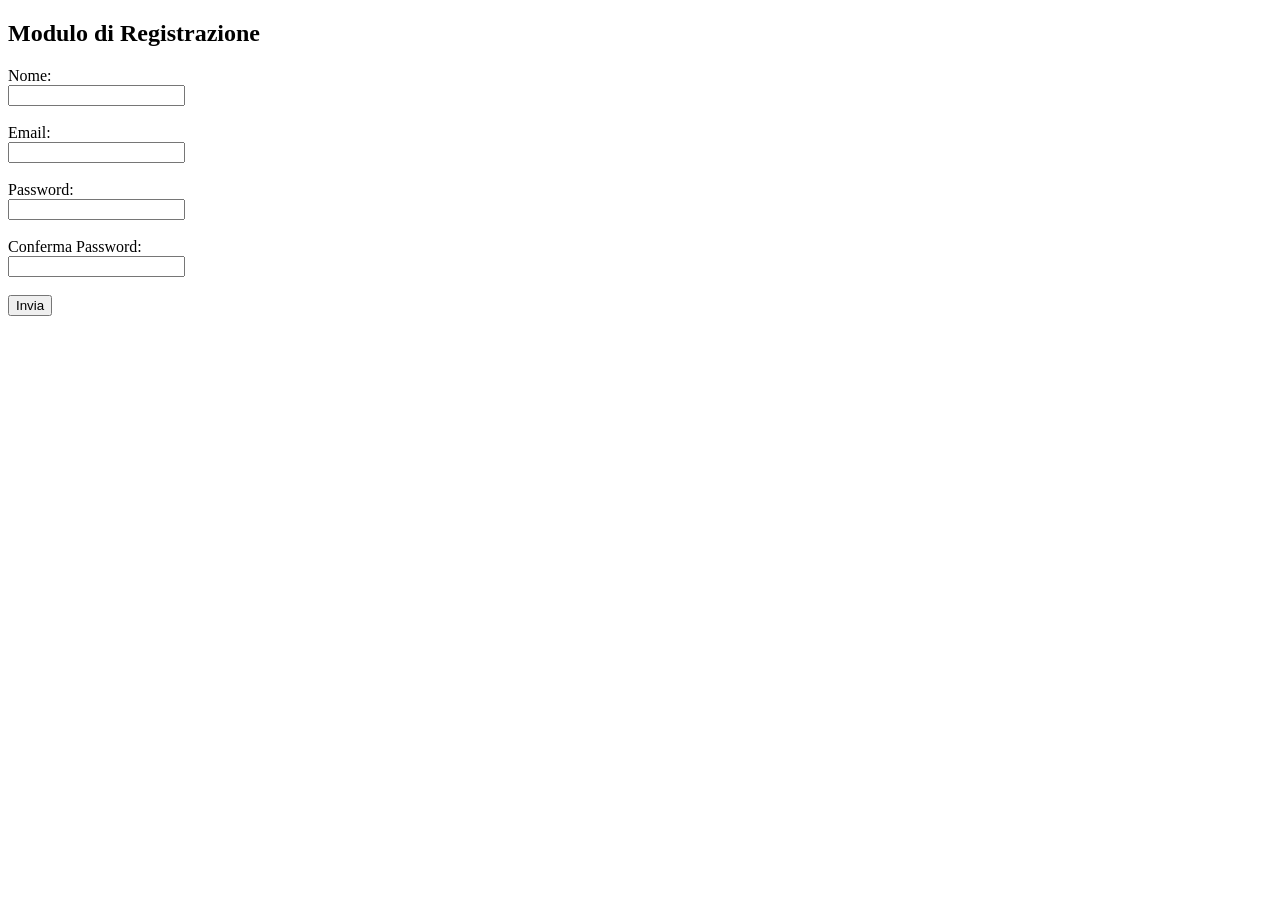
<file: 33B51/index.html>
<!DOCTYPE html>
<html lang="it">
<head>
    <meta charset="UTF-8">
    <title>Registrazione</title>
</head>
<body>

<h2>Modulo di Registrazione</h2>

<form action="visualizza.php" method="post">

    Nome:<br>
    <input type="text" name="nome" required><br><br>

    Email:<br>
    <input type="email" name="email" required><br><br>

    Password:<br>
    <input type="password" name="password" required><br><br>

    Conferma Password:<br>
    <input type="password" name="conferma" required><br><br>

    <input type="submit" value="Invia">

</form>

</body>
</html>
</file>
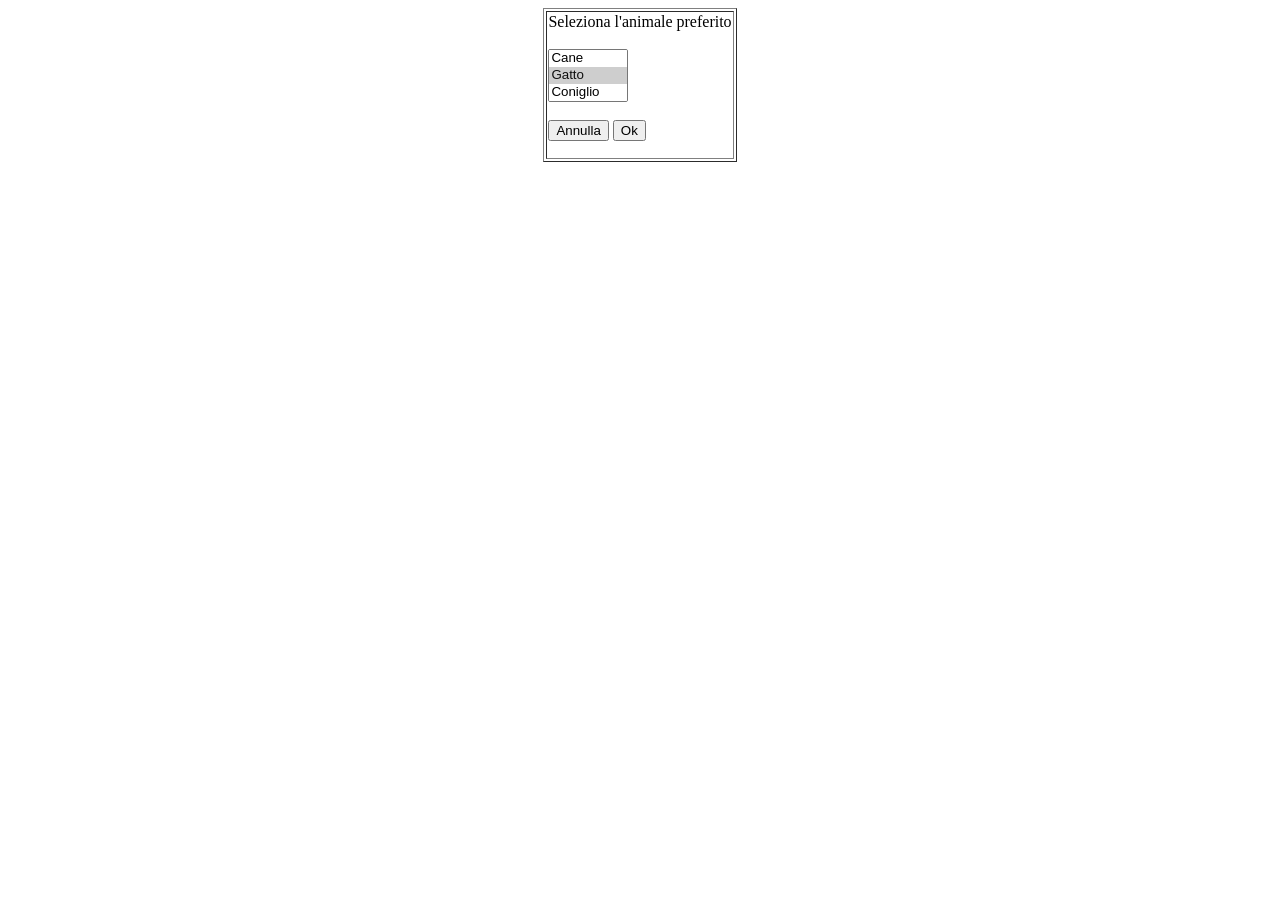
<file: 37es/index.html>
<html>
<head>
<title>Animale preferito</title>
</head>

<body>

<table align="center" border="1">
<tr>
<td>

Seleziona l'animale preferito<br><br>

<form method="POST" action="StampaAnimale.php">

<select name="animale[]" size="3" multiple>

<option value="Cane">Cane</option>
<option value="Gatto" selected>Gatto</option>
<option value="Coniglio">Coniglio</option>
<option value="Criceto">Criceto</option>
<option value="Canarino">Canarino</option>
<option value="Pesce rosso">Pesce rosso</option>

</select>

<br><br>

<input type="reset" value="Annulla">
<input type="submit" value="Ok">

</form>

</td>
</tr>
</table>

</body>
</html>
</file>
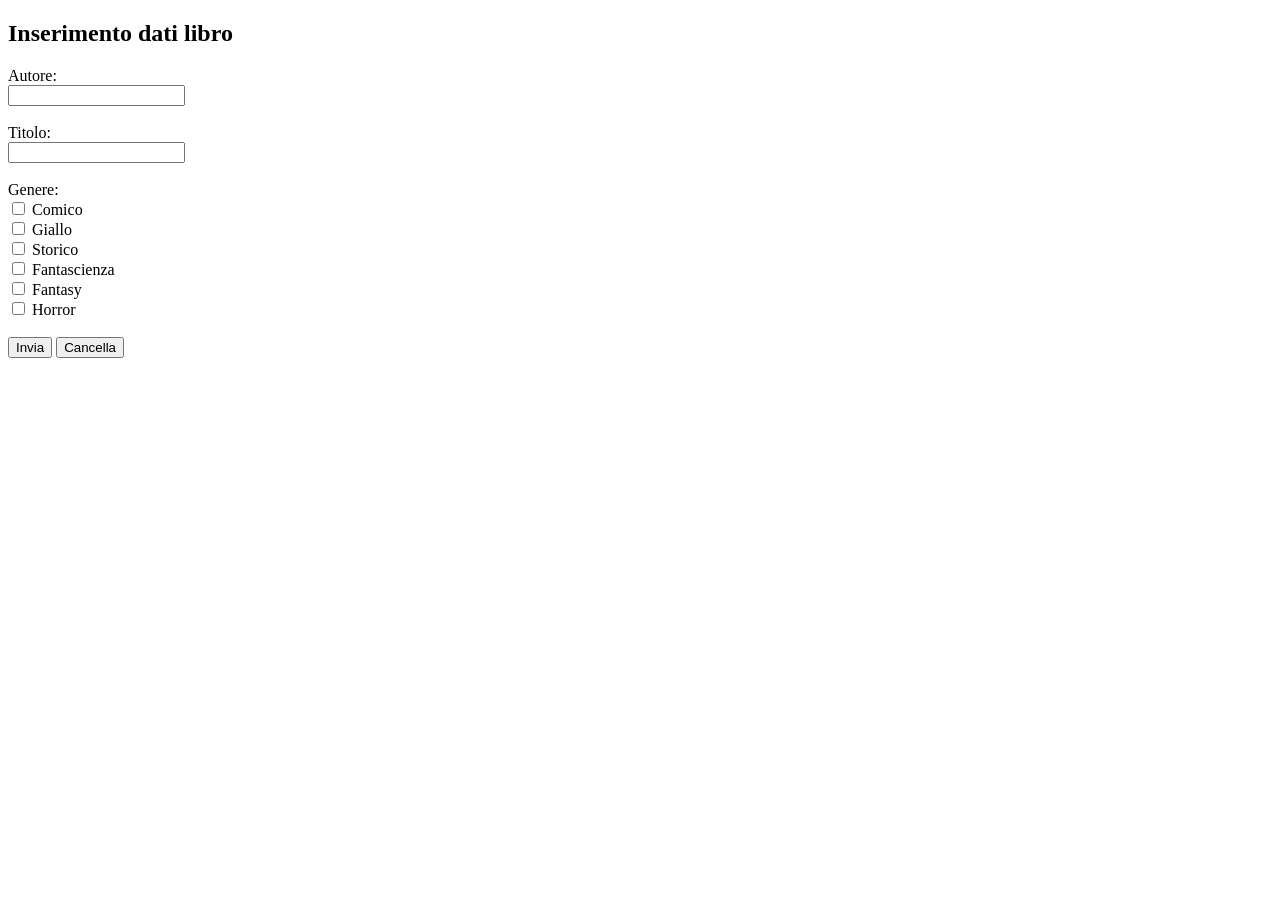
<file: es38/index.html>
<!DOCTYPE html>
<html>
<head>
    <title>Inserimento dati libro</title>
</head>

<body>

<h2>Inserimento dati libro</h2>

<form action="risultato.php" method="post">

    Autore:<br>
    <input type="text" name="autore"><br><br>

    Titolo:<br>
    <input type="text" name="titolo"><br><br>

    Genere:<br>

    <input type="checkbox" name="genere[]" value="Comico"> Comico<br>
    <input type="checkbox" name="genere[]" value="Giallo"> Giallo<br>
    <input type="checkbox" name="genere[]" value="Storico"> Storico<br>
    <input type="checkbox" name="genere[]" value="Fantascienza"> Fantascienza<br>
    <input type="checkbox" name="genere[]" value="Fantasy"> Fantasy<br>
    <input type="checkbox" name="genere[]" value="Horror"> Horror<br>

    <br>

    <input type="submit" value="Invia">
    <input type="reset" value="Cancella">

</form>

</body>
</html>
</file>
